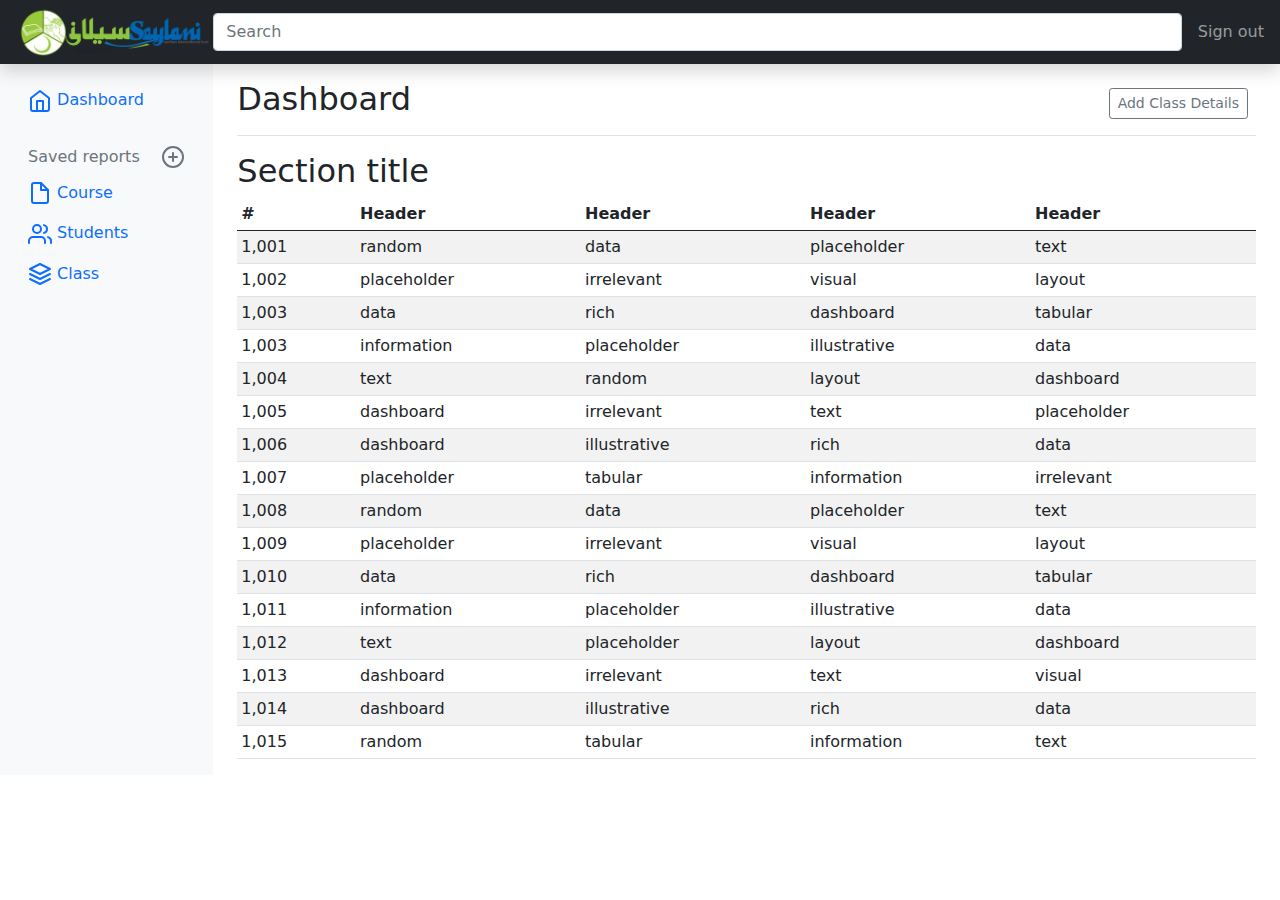
<file: class.html>
<!DOCTYPE html>
<html lang="en">
<head>
   <meta charset="UTF-8">
   <meta http-equiv="X-UA-Compatible" content="IE=edge">
   <meta name="viewport" content="width=device-width, initial-scale=1.0">
   <title>dashboard</title>
   <link rel="stylesheet" href="./assets/css/bootstrap.css">
</head>
<body>

   <header class="navbar navbar-dark sticky-top bg-dark flex-md-nowrap p-0 shadow">
       <a class="navbar-brand col-md-3 col-lg-2 me-0 px-3" href="#"><img width="200px" src="./assets/images/saylani-logo.png" alt=""></a>
       <button class="navbar-toggler position-absolute d-md-none collapsed" type="button" data-bs-toggle="collapse" data-bs-target="#sidebarMenu" aria-controls="sidebarMenu" aria-expanded="false" aria-label="Toggle navigation">
         <span class="navbar-toggler-icon"></span>
       </button>
       <input class="form-control form-control-dark w-100" type="text" placeholder="Search" aria-label="Search">
       <div class="navbar-nav">
         <div class="nav-item text-nowrap">
           <a class="nav-link px-3" href="#">Sign out</a>
         </div>
       </div>
     </header>

   <div class="container-fluid">
       <div class="row">
         <nav id="sidebarMenu" class="col-md-3 col-lg-2 d-md-block bg-light sidebar collapse">
           <div class="position-sticky pt-3">
             <ul class="nav flex-column">
               <li class="nav-item">
                 <a class="nav-link active" aria-current="page" href="#">
                   <svg xmlns="http://www.w3.org/2000/svg" width="24" height="24" viewBox="0 0 24 24" fill="none" stroke="currentColor" stroke-width="2" stroke-linecap="round" stroke-linejoin="round" class="feather feather-home" aria-hidden="true"><path d="M3 9l9-7 9 7v11a2 2 0 0 1-2 2H5a2 2 0 0 1-2-2z"></path><polyline points="9 22 9 12 15 12 15 22"></polyline></svg>
                   Dashboard
                 </a>
               </li>
             </ul>
     
             <h6 class="sidebar-heading d-flex justify-content-between align-items-center px-3 mt-4 mb-1 text-muted">
               <span>Saved reports</span>
               <a class="link-secondary" href="#" aria-label="Add a new report">
                 <svg xmlns="http://www.w3.org/2000/svg" width="24" height="24" viewBox="0 0 24 24" fill="none" stroke="currentColor" stroke-width="2" stroke-linecap="round" stroke-linejoin="round" class="feather feather-plus-circle" aria-hidden="true"><circle cx="12" cy="12" r="10"></circle><line x1="12" y1="8" x2="12" y2="16"></line><line x1="8" y1="12" x2="16" y2="12"></line></svg>
               </a>
             </h6>
             <ul class="nav flex-column mb-2">
               <li class="nav-item">
                   <a class="nav-link" href="course.html">
                     <svg xmlns="http://www.w3.org/2000/svg" width="24" height="24" viewBox="0 0 24 24" fill="none" stroke="currentColor" stroke-width="2" stroke-linecap="round" stroke-linejoin="round" class="feather feather-file" aria-hidden="true"><path d="M13 2H6a2 2 0 0 0-2 2v16a2 2 0 0 0 2 2h12a2 2 0 0 0 2-2V9z"></path><polyline points="13 2 13 9 20 9"></polyline></svg>
                     Course
                   </a>
                 </li>
                 <li class="nav-item">
                   <a class="nav-link" href="students.html">
                     <svg xmlns="http://www.w3.org/2000/svg" width="24" height="24" viewBox="0 0 24 24" fill="none" stroke="currentColor" stroke-width="2" stroke-linecap="round" stroke-linejoin="round" class="feather feather-users" aria-hidden="true"><path d="M17 21v-2a4 4 0 0 0-4-4H5a4 4 0 0 0-4 4v2"></path><circle cx="9" cy="7" r="4"></circle><path d="M23 21v-2a4 4 0 0 0-3-3.87"></path><path d="M16 3.13a4 4 0 0 1 0 7.75"></path></svg>
                     Students
                   </a>
                 </li>
                 <li class="nav-item">
                   <a class="nav-link" href="class.html">
                     <svg xmlns="http://www.w3.org/2000/svg" width="24" height="24" viewBox="0 0 24 24" fill="none" stroke="currentColor" stroke-width="2" stroke-linecap="round" stroke-linejoin="round" class="feather feather-layers" aria-hidden="true"><polygon points="12 2 2 7 12 12 22 7 12 2"></polygon><polyline points="2 17 12 22 22 17"></polyline><polyline points="2 12 12 17 22 12"></polyline></svg>
                     Class
                   </a>
                 </li>
             </ul>
           </div>
         </nav>
     
         <main class="col-md-9 ms-sm-auto col-lg-10 px-md-4"><div class="chartjs-size-monitor"><div class="chartjs-size-monitor-expand"><div class=""></div></div><div class="chartjs-size-monitor-shrink"><div class=""></div></div></div>
           <div class="d-flex justify-content-between flex-wrap flex-md-nowrap align-items-center pt-3 pb-2 mb-3 border-bottom">
             <h1 class="h2">Dashboard</h1>
             <div class="btn-toolbar mb-2 mb-md-0">
               <div class="btn-group me-2">
                <a href="classform.html"><button type="button" class="btn btn-sm btn-outline-secondary">Add Class Details</button>               </div>
                </a>
             </div>
           </div>
         
           <h2>Section title</h2>
           <div class="table-responsive">
             <table class="table table-striped table-sm">
               <thead>
                 <tr>
                   <th scope="col">#</th>
                   <th scope="col">Header</th>
                   <th scope="col">Header</th>
                   <th scope="col">Header</th>
                   <th scope="col">Header</th>
                 </tr>
               </thead>
               <tbody>
                 <tr>
                   <td>1,001</td>
                   <td>random</td>
                   <td>data</td>
                   <td>placeholder</td>
                   <td>text</td>
                 </tr>
                 <tr>
                   <td>1,002</td>
                   <td>placeholder</td>
                   <td>irrelevant</td>
                   <td>visual</td>
                   <td>layout</td>
                 </tr>
                 <tr>
                   <td>1,003</td>
                   <td>data</td>
                   <td>rich</td>
                   <td>dashboard</td>
                   <td>tabular</td>
                 </tr>
                 <tr>
                   <td>1,003</td>
                   <td>information</td>
                   <td>placeholder</td>
                   <td>illustrative</td>
                   <td>data</td>
                 </tr>
                 <tr>
                   <td>1,004</td>
                   <td>text</td>
                   <td>random</td>
                   <td>layout</td>
                   <td>dashboard</td>
                 </tr>
                 <tr>
                   <td>1,005</td>
                   <td>dashboard</td>
                   <td>irrelevant</td>
                   <td>text</td>
                   <td>placeholder</td>
                 </tr>
                 <tr>
                   <td>1,006</td>
                   <td>dashboard</td>
                   <td>illustrative</td>
                   <td>rich</td>
                   <td>data</td>
                 </tr>
                 <tr>
                   <td>1,007</td>
                   <td>placeholder</td>
                   <td>tabular</td>
                   <td>information</td>
                   <td>irrelevant</td>
                 </tr>
                 <tr>
                   <td>1,008</td>
                   <td>random</td>
                   <td>data</td>
                   <td>placeholder</td>
                   <td>text</td>
                 </tr>
                 <tr>
                   <td>1,009</td>
                   <td>placeholder</td>
                   <td>irrelevant</td>
                   <td>visual</td>
                   <td>layout</td>
                 </tr>
                 <tr>
                   <td>1,010</td>
                   <td>data</td>
                   <td>rich</td>
                   <td>dashboard</td>
                   <td>tabular</td>
                 </tr>
                 <tr>
                   <td>1,011</td>
                   <td>information</td>
                   <td>placeholder</td>
                   <td>illustrative</td>
                   <td>data</td>
                 </tr>
                 <tr>
                   <td>1,012</td>
                   <td>text</td>
                   <td>placeholder</td>
                   <td>layout</td>
                   <td>dashboard</td>
                 </tr>
                 <tr>
                   <td>1,013</td>
                   <td>dashboard</td>
                   <td>irrelevant</td>
                   <td>text</td>
                   <td>visual</td>
                 </tr>
                 <tr>
                   <td>1,014</td>
                   <td>dashboard</td>
                   <td>illustrative</td>
                   <td>rich</td>
                   <td>data</td>
                 </tr>
                 <tr>
                   <td>1,015</td>
                   <td>random</td>
                   <td>tabular</td>
                   <td>information</td>
                   <td>text</td>
                 </tr>
               </tbody>
             </table>
           </div>
         </main>
       </div>
     </div>
</body>
</html>
</file>
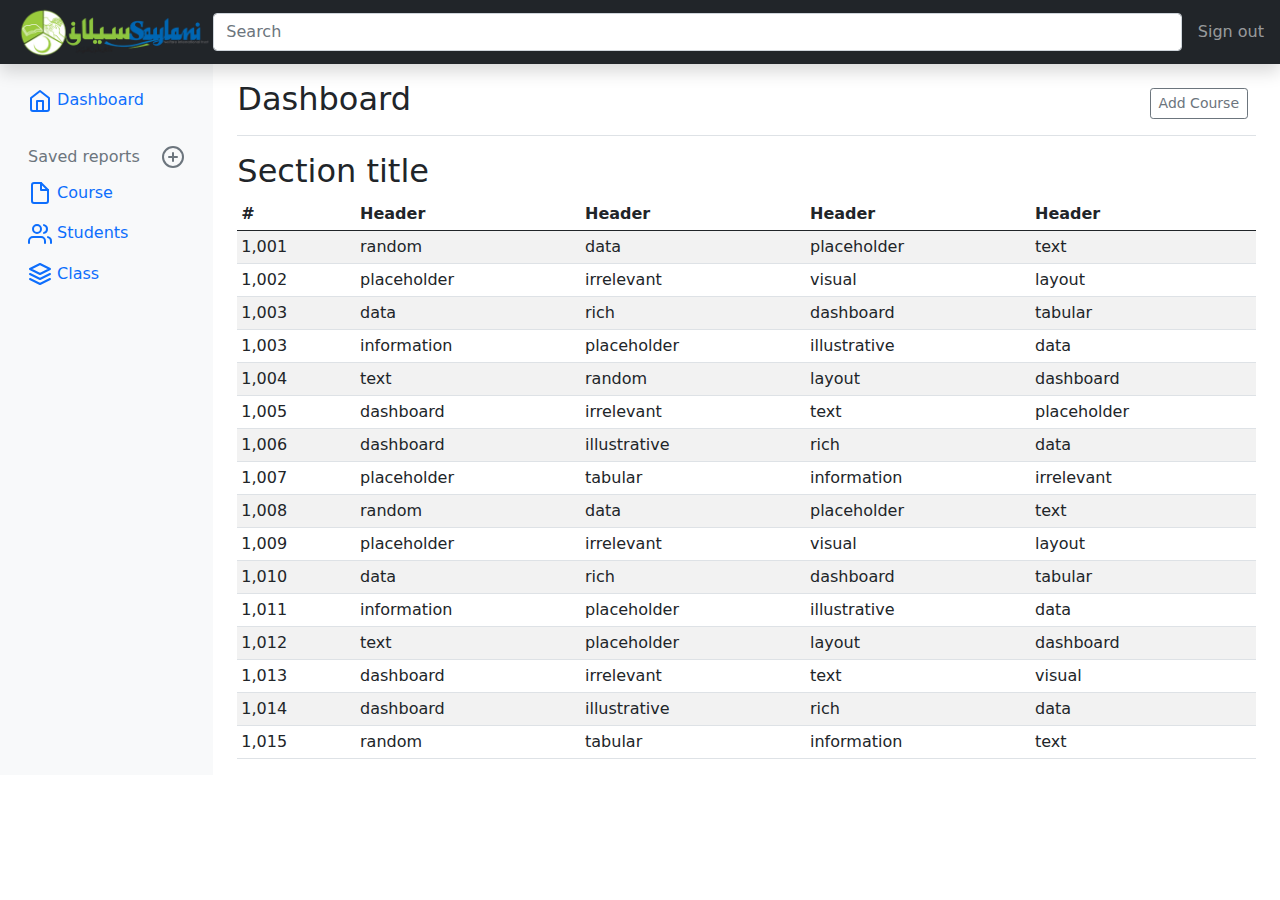
<file: course.html>
<!DOCTYPE html>
<html lang="en">
  <head>
    <meta charset="UTF-8" />
    <meta http-equiv="X-UA-Compatible" content="IE=edge" />
    <meta name="viewport" content="width=device-width, initial-scale=1.0" />
    <title>dashboard</title>
    <link rel="stylesheet" href="./assets/css/bootstrap.css" />
  </head>
  <body>
    <header
      class="navbar navbar-dark sticky-top bg-dark flex-md-nowrap p-0 shadow"
    >
      <a class="navbar-brand col-md-3 col-lg-2 me-0 px-3" href="#"
        ><img width="200px" src="./assets/images/saylani-logo.png" alt=""
      /></a>
      <button
        class="navbar-toggler position-absolute d-md-none collapsed"
        type="button"
        data-bs-toggle="collapse"
        data-bs-target="#sidebarMenu"
        aria-controls="sidebarMenu"
        aria-expanded="false"
        aria-label="Toggle navigation"
      >
        <span class="navbar-toggler-icon"></span>
      </button>
      <input
        class="form-control form-control-dark w-100"
        type="text"
        placeholder="Search"
        aria-label="Search"
      />
      <div class="navbar-nav">
        <div class="nav-item text-nowrap">
          <a class="nav-link px-3" href="#">Sign out</a>
        </div>
      </div>
    </header>

    <div class="container-fluid">
      <div class="row">
        <nav
          id="sidebarMenu"
          class="col-md-3 col-lg-2 d-md-block bg-light sidebar collapse"
        >
          <div class="position-sticky pt-3">
            <ul class="nav flex-column">
              <li class="nav-item">
                <a class="nav-link active" aria-current="page" href="#">
                  <svg
                    xmlns="http://www.w3.org/2000/svg"
                    width="24"
                    height="24"
                    viewBox="0 0 24 24"
                    fill="none"
                    stroke="currentColor"
                    stroke-width="2"
                    stroke-linecap="round"
                    stroke-linejoin="round"
                    class="feather feather-home"
                    aria-hidden="true"
                  >
                    <path
                      d="M3 9l9-7 9 7v11a2 2 0 0 1-2 2H5a2 2 0 0 1-2-2z"
                    ></path>
                    <polyline points="9 22 9 12 15 12 15 22"></polyline>
                  </svg>
                  Dashboard
                </a>
              </li>
            </ul>

            <h6
              class="sidebar-heading d-flex justify-content-between align-items-center px-3 mt-4 mb-1 text-muted"
            >
              <span>Saved reports</span>
              <a class="link-secondary" href="#" aria-label="Add a new report">
                <svg
                  xmlns="http://www.w3.org/2000/svg"
                  width="24"
                  height="24"
                  viewBox="0 0 24 24"
                  fill="none"
                  stroke="currentColor"
                  stroke-width="2"
                  stroke-linecap="round"
                  stroke-linejoin="round"
                  class="feather feather-plus-circle"
                  aria-hidden="true"
                >
                  <circle cx="12" cy="12" r="10"></circle>
                  <line x1="12" y1="8" x2="12" y2="16"></line>
                  <line x1="8" y1="12" x2="16" y2="12"></line>
                </svg>
              </a>
            </h6>
            <ul class="nav flex-column mb-2">
              <li class="nav-item">
                <a class="nav-link" href="course.html">
                  <svg
                    xmlns="http://www.w3.org/2000/svg"
                    width="24"
                    height="24"
                    viewBox="0 0 24 24"
                    fill="none"
                    stroke="currentColor"
                    stroke-width="2"
                    stroke-linecap="round"
                    stroke-linejoin="round"
                    class="feather feather-file"
                    aria-hidden="true"
                  >
                    <path
                      d="M13 2H6a2 2 0 0 0-2 2v16a2 2 0 0 0 2 2h12a2 2 0 0 0 2-2V9z"
                    ></path>
                    <polyline points="13 2 13 9 20 9"></polyline>
                  </svg>
                  Course
                </a>
              </li>
              <li class="nav-item">
                <a class="nav-link" href="students.html">
                  <svg
                    xmlns="http://www.w3.org/2000/svg"
                    width="24"
                    height="24"
                    viewBox="0 0 24 24"
                    fill="none"
                    stroke="currentColor"
                    stroke-width="2"
                    stroke-linecap="round"
                    stroke-linejoin="round"
                    class="feather feather-users"
                    aria-hidden="true"
                  >
                    <path d="M17 21v-2a4 4 0 0 0-4-4H5a4 4 0 0 0-4 4v2"></path>
                    <circle cx="9" cy="7" r="4"></circle>
                    <path d="M23 21v-2a4 4 0 0 0-3-3.87"></path>
                    <path d="M16 3.13a4 4 0 0 1 0 7.75"></path>
                  </svg>
                  Students
                </a>
              </li>
              <li class="nav-item">
                <a class="nav-link" href="class.html">
                  <svg
                    xmlns="http://www.w3.org/2000/svg"
                    width="24"
                    height="24"
                    viewBox="0 0 24 24"
                    fill="none"
                    stroke="currentColor"
                    stroke-width="2"
                    stroke-linecap="round"
                    stroke-linejoin="round"
                    class="feather feather-layers"
                    aria-hidden="true"
                  >
                    <polygon points="12 2 2 7 12 12 22 7 12 2"></polygon>
                    <polyline points="2 17 12 22 22 17"></polyline>
                    <polyline points="2 12 12 17 22 12"></polyline>
                  </svg>
                  Class
                </a>
              </li>
            </ul>
          </div>
        </nav>

        <main class="col-md-9 ms-sm-auto col-lg-10 px-md-4">
          <div class="chartjs-size-monitor">
            <div class="chartjs-size-monitor-expand"><div class=""></div></div>
            <div class="chartjs-size-monitor-shrink"><div class=""></div></div>
          </div>
          <div
            class="d-flex justify-content-between flex-wrap flex-md-nowrap align-items-center pt-3 pb-2 mb-3 border-bottom"
          >
            <h1 class="h2">Dashboard</h1>
            <div class="btn-toolbar mb-2 mb-md-0">
              <div class="btn-group me-2">
                <a href="courseform.html"
                  ><button
                    type="button"
                    class="btn btn-sm btn-outline-secondary"
                  >
                    Add Course
                  </button>
                </a>
              </div>
            </div>
          </div>

          <h2>Section title</h2>
          <div class="table-responsive">
            <table class="table table-striped table-sm">
              <thead>
                <tr>
                  <th scope="col">#</th>
                  <th scope="col">Header</th>
                  <th scope="col">Header</th>
                  <th scope="col">Header</th>
                  <th scope="col">Header</th>
                </tr>
              </thead>
              <tbody>
                <tr>
                  <td>1,001</td>
                  <td>random</td>
                  <td>data</td>
                  <td>placeholder</td>
                  <td>text</td>
                </tr>
                <tr>
                  <td>1,002</td>
                  <td>placeholder</td>
                  <td>irrelevant</td>
                  <td>visual</td>
                  <td>layout</td>
                </tr>
                <tr>
                  <td>1,003</td>
                  <td>data</td>
                  <td>rich</td>
                  <td>dashboard</td>
                  <td>tabular</td>
                </tr>
                <tr>
                  <td>1,003</td>
                  <td>information</td>
                  <td>placeholder</td>
                  <td>illustrative</td>
                  <td>data</td>
                </tr>
                <tr>
                  <td>1,004</td>
                  <td>text</td>
                  <td>random</td>
                  <td>layout</td>
                  <td>dashboard</td>
                </tr>
                <tr>
                  <td>1,005</td>
                  <td>dashboard</td>
                  <td>irrelevant</td>
                  <td>text</td>
                  <td>placeholder</td>
                </tr>
                <tr>
                  <td>1,006</td>
                  <td>dashboard</td>
                  <td>illustrative</td>
                  <td>rich</td>
                  <td>data</td>
                </tr>
                <tr>
                  <td>1,007</td>
                  <td>placeholder</td>
                  <td>tabular</td>
                  <td>information</td>
                  <td>irrelevant</td>
                </tr>
                <tr>
                  <td>1,008</td>
                  <td>random</td>
                  <td>data</td>
                  <td>placeholder</td>
                  <td>text</td>
                </tr>
                <tr>
                  <td>1,009</td>
                  <td>placeholder</td>
                  <td>irrelevant</td>
                  <td>visual</td>
                  <td>layout</td>
                </tr>
                <tr>
                  <td>1,010</td>
                  <td>data</td>
                  <td>rich</td>
                  <td>dashboard</td>
                  <td>tabular</td>
                </tr>
                <tr>
                  <td>1,011</td>
                  <td>information</td>
                  <td>placeholder</td>
                  <td>illustrative</td>
                  <td>data</td>
                </tr>
                <tr>
                  <td>1,012</td>
                  <td>text</td>
                  <td>placeholder</td>
                  <td>layout</td>
                  <td>dashboard</td>
                </tr>
                <tr>
                  <td>1,013</td>
                  <td>dashboard</td>
                  <td>irrelevant</td>
                  <td>text</td>
                  <td>visual</td>
                </tr>
                <tr>
                  <td>1,014</td>
                  <td>dashboard</td>
                  <td>illustrative</td>
                  <td>rich</td>
                  <td>data</td>
                </tr>
                <tr>
                  <td>1,015</td>
                  <td>random</td>
                  <td>tabular</td>
                  <td>information</td>
                  <td>text</td>
                </tr>
              </tbody>
            </table>
          </div>
        </main>
      </div>
    </div>
  </body>
</html>
</file>
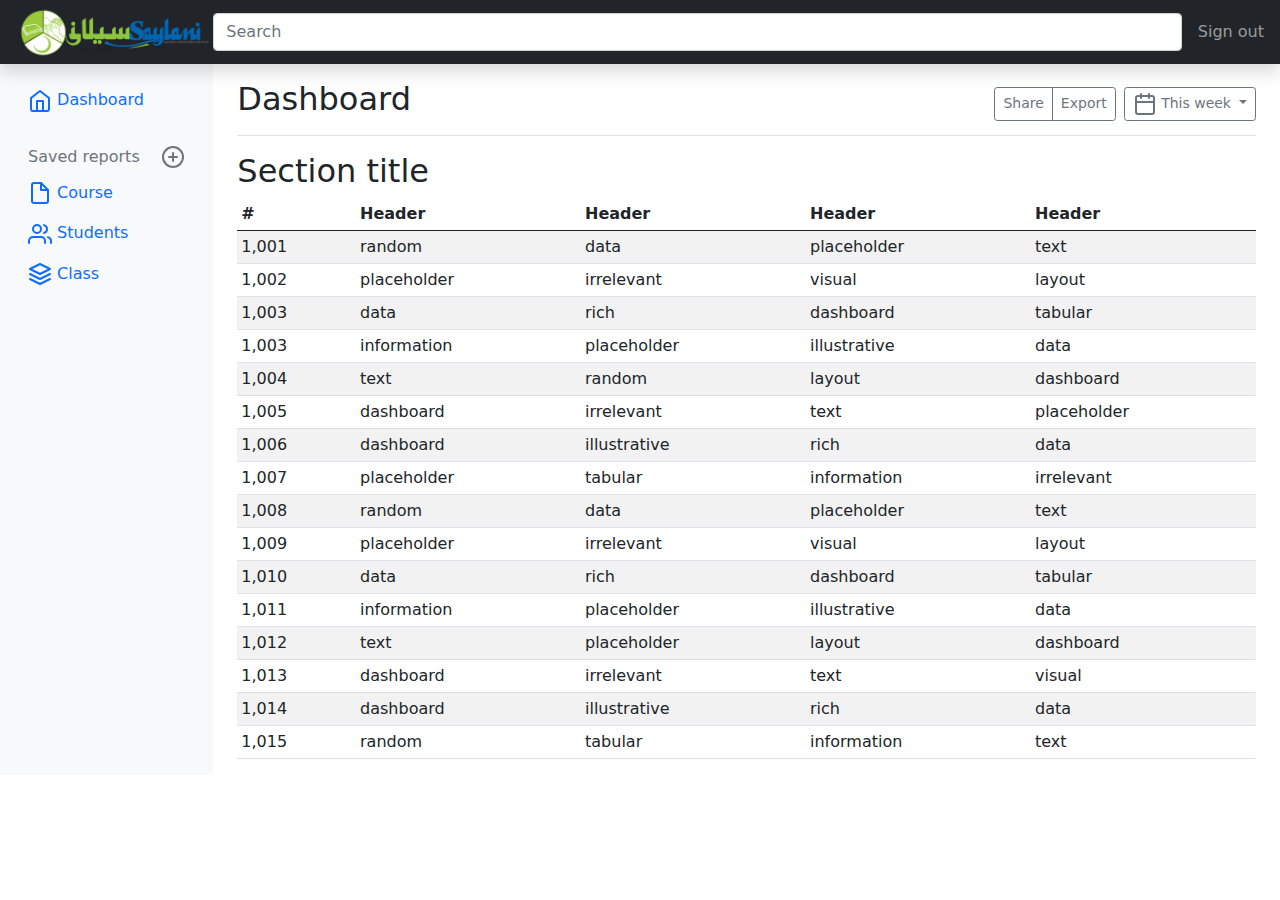
<file: dashboard.html>
<!DOCTYPE html>
 <html lang="en">
 <head>
    <meta charset="UTF-8">
    <meta http-equiv="X-UA-Compatible" content="IE=edge">
    <meta name="viewport" content="width=device-width, initial-scale=1.0">
    <title>dashboard</title>
    <link rel="stylesheet" href="./assets/css/bootstrap.css">
 </head>
 <body>

    <header class="navbar navbar-dark sticky-top bg-dark flex-md-nowrap p-0 shadow">
        <a class="navbar-brand col-md-3 col-lg-2 me-0 px-3" href="#"><img width="200px" src="./assets/images/saylani-logo.png" alt=""></a>
        <button class="navbar-toggler position-absolute d-md-none collapsed" type="button" data-bs-toggle="collapse" data-bs-target="#sidebarMenu" aria-controls="sidebarMenu" aria-expanded="false" aria-label="Toggle navigation">
          <span class="navbar-toggler-icon"></span>
        </button>
        <input class="form-control form-control-dark w-100" type="text" placeholder="Search" aria-label="Search">
        <div class="navbar-nav">
          <div class="nav-item text-nowrap">
            <a class="nav-link px-3" href="#">Sign out</a>
          </div>
        </div>
      </header>

    <div class="container-fluid">
        <div class="row">
          <nav id="sidebarMenu" class="col-md-3 col-lg-2 d-md-block bg-light sidebar collapse">
            <div class="position-sticky pt-3">
              <ul class="nav flex-column">
                <li class="nav-item">
                  <a class="nav-link active" aria-current="page" href="#">
                    <svg xmlns="http://www.w3.org/2000/svg" width="24" height="24" viewBox="0 0 24 24" fill="none" stroke="currentColor" stroke-width="2" stroke-linecap="round" stroke-linejoin="round" class="feather feather-home" aria-hidden="true"><path d="M3 9l9-7 9 7v11a2 2 0 0 1-2 2H5a2 2 0 0 1-2-2z"></path><polyline points="9 22 9 12 15 12 15 22"></polyline></svg>
                    Dashboard
                  </a>
                </li>
              </ul>
      
              <h6 class="sidebar-heading d-flex justify-content-between align-items-center px-3 mt-4 mb-1 text-muted">
                <span>Saved reports</span>
                <a class="link-secondary" href="#" aria-label="Add a new report">
                  <svg xmlns="http://www.w3.org/2000/svg" width="24" height="24" viewBox="0 0 24 24" fill="none" stroke="currentColor" stroke-width="2" stroke-linecap="round" stroke-linejoin="round" class="feather feather-plus-circle" aria-hidden="true"><circle cx="12" cy="12" r="10"></circle><line x1="12" y1="8" x2="12" y2="16"></line><line x1="8" y1="12" x2="16" y2="12"></line></svg>
                </a>
              </h6>
              <ul class="nav flex-column mb-2">
                <li class="nav-item">
                    <a class="nav-link" href="course.html">
                      <svg xmlns="http://www.w3.org/2000/svg" width="24" height="24" viewBox="0 0 24 24" fill="none" stroke="currentColor" stroke-width="2" stroke-linecap="round" stroke-linejoin="round" class="feather feather-file" aria-hidden="true"><path d="M13 2H6a2 2 0 0 0-2 2v16a2 2 0 0 0 2 2h12a2 2 0 0 0 2-2V9z"></path><polyline points="13 2 13 9 20 9"></polyline></svg>
                      Course
                    </a>
                  </li>
                  <li class="nav-item">
                    <a class="nav-link" href="students.html">
                      <svg xmlns="http://www.w3.org/2000/svg" width="24" height="24" viewBox="0 0 24 24" fill="none" stroke="currentColor" stroke-width="2" stroke-linecap="round" stroke-linejoin="round" class="feather feather-users" aria-hidden="true"><path d="M17 21v-2a4 4 0 0 0-4-4H5a4 4 0 0 0-4 4v2"></path><circle cx="9" cy="7" r="4"></circle><path d="M23 21v-2a4 4 0 0 0-3-3.87"></path><path d="M16 3.13a4 4 0 0 1 0 7.75"></path></svg>
                      Students
                    </a>
                  </li>
                  <li class="nav-item">
                    <a class="nav-link" href="class.html">
                      <svg xmlns="http://www.w3.org/2000/svg" width="24" height="24" viewBox="0 0 24 24" fill="none" stroke="currentColor" stroke-width="2" stroke-linecap="round" stroke-linejoin="round" class="feather feather-layers" aria-hidden="true"><polygon points="12 2 2 7 12 12 22 7 12 2"></polygon><polyline points="2 17 12 22 22 17"></polyline><polyline points="2 12 12 17 22 12"></polyline></svg>
                      Class
                    </a>
                  </li>
              </ul>
            </div>
          </nav>
      
          <main class="col-md-9 ms-sm-auto col-lg-10 px-md-4"><div class="chartjs-size-monitor"><div class="chartjs-size-monitor-expand"><div class=""></div></div><div class="chartjs-size-monitor-shrink"><div class=""></div></div></div>
            <div class="d-flex justify-content-between flex-wrap flex-md-nowrap align-items-center pt-3 pb-2 mb-3 border-bottom">
              <h1 class="h2">Dashboard</h1>
              <div class="btn-toolbar mb-2 mb-md-0">
                <div class="btn-group me-2">
                  <button type="button" class="btn btn-sm btn-outline-secondary">Share</button>
                  <button type="button" class="btn btn-sm btn-outline-secondary">Export</button>
                </div>
                <button type="button" class="btn btn-sm btn-outline-secondary dropdown-toggle">
                  <svg xmlns="http://www.w3.org/2000/svg" width="24" height="24" viewBox="0 0 24 24" fill="none" stroke="currentColor" stroke-width="2" stroke-linecap="round" stroke-linejoin="round" class="feather feather-calendar" aria-hidden="true"><rect x="3" y="4" width="18" height="18" rx="2" ry="2"></rect><line x1="16" y1="2" x2="16" y2="6"></line><line x1="8" y1="2" x2="8" y2="6"></line><line x1="3" y1="10" x2="21" y2="10"></line></svg>
                  This week
                </button>
              </div>
            </div>
          
            <h2>Section title</h2>
            <div class="table-responsive">
              <table class="table table-striped table-sm">
                <thead>
                  <tr>
                    <th scope="col">#</th>
                    <th scope="col">Header</th>
                    <th scope="col">Header</th>
                    <th scope="col">Header</th>
                    <th scope="col">Header</th>
                  </tr>
                </thead>
                <tbody>
                  <tr>
                    <td>1,001</td>
                    <td>random</td>
                    <td>data</td>
                    <td>placeholder</td>
                    <td>text</td>
                  </tr>
                  <tr>
                    <td>1,002</td>
                    <td>placeholder</td>
                    <td>irrelevant</td>
                    <td>visual</td>
                    <td>layout</td>
                  </tr>
                  <tr>
                    <td>1,003</td>
                    <td>data</td>
                    <td>rich</td>
                    <td>dashboard</td>
                    <td>tabular</td>
                  </tr>
                  <tr>
                    <td>1,003</td>
                    <td>information</td>
                    <td>placeholder</td>
                    <td>illustrative</td>
                    <td>data</td>
                  </tr>
                  <tr>
                    <td>1,004</td>
                    <td>text</td>
                    <td>random</td>
                    <td>layout</td>
                    <td>dashboard</td>
                  </tr>
                  <tr>
                    <td>1,005</td>
                    <td>dashboard</td>
                    <td>irrelevant</td>
                    <td>text</td>
                    <td>placeholder</td>
                  </tr>
                  <tr>
                    <td>1,006</td>
                    <td>dashboard</td>
                    <td>illustrative</td>
                    <td>rich</td>
                    <td>data</td>
                  </tr>
                  <tr>
                    <td>1,007</td>
                    <td>placeholder</td>
                    <td>tabular</td>
                    <td>information</td>
                    <td>irrelevant</td>
                  </tr>
                  <tr>
                    <td>1,008</td>
                    <td>random</td>
                    <td>data</td>
                    <td>placeholder</td>
                    <td>text</td>
                  </tr>
                  <tr>
                    <td>1,009</td>
                    <td>placeholder</td>
                    <td>irrelevant</td>
                    <td>visual</td>
                    <td>layout</td>
                  </tr>
                  <tr>
                    <td>1,010</td>
                    <td>data</td>
                    <td>rich</td>
                    <td>dashboard</td>
                    <td>tabular</td>
                  </tr>
                  <tr>
                    <td>1,011</td>
                    <td>information</td>
                    <td>placeholder</td>
                    <td>illustrative</td>
                    <td>data</td>
                  </tr>
                  <tr>
                    <td>1,012</td>
                    <td>text</td>
                    <td>placeholder</td>
                    <td>layout</td>
                    <td>dashboard</td>
                  </tr>
                  <tr>
                    <td>1,013</td>
                    <td>dashboard</td>
                    <td>irrelevant</td>
                    <td>text</td>
                    <td>visual</td>
                  </tr>
                  <tr>
                    <td>1,014</td>
                    <td>dashboard</td>
                    <td>illustrative</td>
                    <td>rich</td>
                    <td>data</td>
                  </tr>
                  <tr>
                    <td>1,015</td>
                    <td>random</td>
                    <td>tabular</td>
                    <td>information</td>
                    <td>text</td>
                  </tr>
                </tbody>
              </table>
            </div>
          </main>
        </div>
      </div>
 </body>
 </html>
</file>
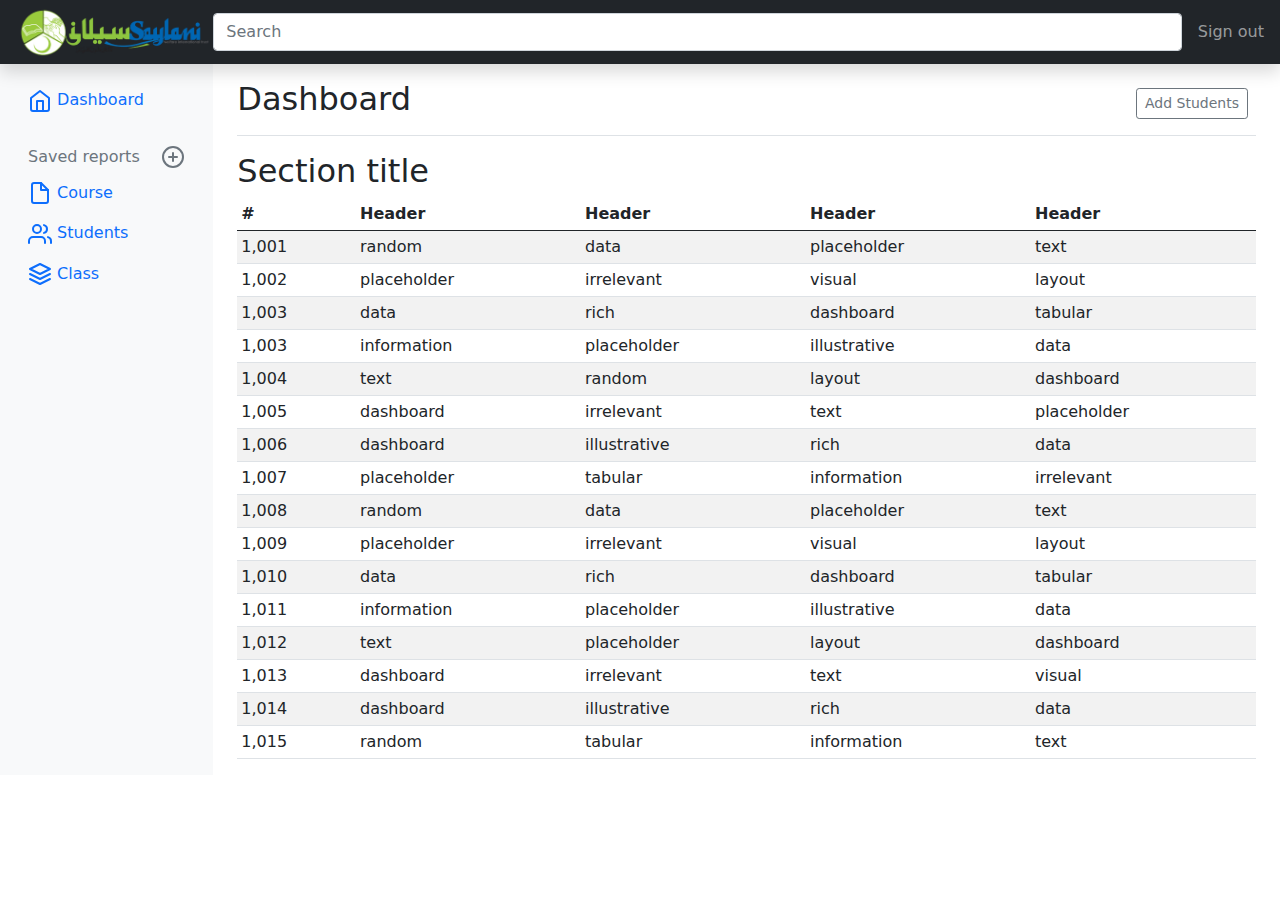
<file: students.html>
<!DOCTYPE html>
<html lang="en">
<head>
   <meta charset="UTF-8">
   <meta http-equiv="X-UA-Compatible" content="IE=edge">
   <meta name="viewport" content="width=device-width, initial-scale=1.0">
   <title>dashboard</title>
   <link rel="stylesheet" href="./assets/css/bootstrap.css">
</head>
<body>

   <header class="navbar navbar-dark sticky-top bg-dark flex-md-nowrap p-0 shadow">
       <a class="navbar-brand col-md-3 col-lg-2 me-0 px-3" href="#"><img width="200px" src="./assets/images/saylani-logo.png" alt=""></a>
       <button class="navbar-toggler position-absolute d-md-none collapsed" type="button" data-bs-toggle="collapse" data-bs-target="#sidebarMenu" aria-controls="sidebarMenu" aria-expanded="false" aria-label="Toggle navigation">
         <span class="navbar-toggler-icon"></span>
       </button>
       <input class="form-control form-control-dark w-100" type="text" placeholder="Search" aria-label="Search">
       <div class="navbar-nav">
         <div class="nav-item text-nowrap">
           <a class="nav-link px-3" href="#">Sign out</a>
         </div>
       </div>
     </header>

   <div class="container-fluid">
       <div class="row">
         <nav id="sidebarMenu" class="col-md-3 col-lg-2 d-md-block bg-light sidebar collapse">
           <div class="position-sticky pt-3">
             <ul class="nav flex-column">
               <li class="nav-item">
                 <a class="nav-link active" aria-current="page" href="#">
                   <svg xmlns="http://www.w3.org/2000/svg" width="24" height="24" viewBox="0 0 24 24" fill="none" stroke="currentColor" stroke-width="2" stroke-linecap="round" stroke-linejoin="round" class="feather feather-home" aria-hidden="true"><path d="M3 9l9-7 9 7v11a2 2 0 0 1-2 2H5a2 2 0 0 1-2-2z"></path><polyline points="9 22 9 12 15 12 15 22"></polyline></svg>
                   Dashboard
                 </a>
               </li>
             </ul>
     
             <h6 class="sidebar-heading d-flex justify-content-between align-items-center px-3 mt-4 mb-1 text-muted">
               <span>Saved reports</span>
               <a class="link-secondary" href="#" aria-label="Add a new report">
                 <svg xmlns="http://www.w3.org/2000/svg" width="24" height="24" viewBox="0 0 24 24" fill="none" stroke="currentColor" stroke-width="2" stroke-linecap="round" stroke-linejoin="round" class="feather feather-plus-circle" aria-hidden="true"><circle cx="12" cy="12" r="10"></circle><line x1="12" y1="8" x2="12" y2="16"></line><line x1="8" y1="12" x2="16" y2="12"></line></svg>
               </a>
             </h6>
             <ul class="nav flex-column mb-2">
               <li class="nav-item">
                   <a class="nav-link" href="course.html">
                     <svg xmlns="http://www.w3.org/2000/svg" width="24" height="24" viewBox="0 0 24 24" fill="none" stroke="currentColor" stroke-width="2" stroke-linecap="round" stroke-linejoin="round" class="feather feather-file" aria-hidden="true"><path d="M13 2H6a2 2 0 0 0-2 2v16a2 2 0 0 0 2 2h12a2 2 0 0 0 2-2V9z"></path><polyline points="13 2 13 9 20 9"></polyline></svg>
                     Course
                   </a>
                 </li>
                 <li class="nav-item">
                   <a class="nav-link" href="students.html">
                     <svg xmlns="http://www.w3.org/2000/svg" width="24" height="24" viewBox="0 0 24 24" fill="none" stroke="currentColor" stroke-width="2" stroke-linecap="round" stroke-linejoin="round" class="feather feather-users" aria-hidden="true"><path d="M17 21v-2a4 4 0 0 0-4-4H5a4 4 0 0 0-4 4v2"></path><circle cx="9" cy="7" r="4"></circle><path d="M23 21v-2a4 4 0 0 0-3-3.87"></path><path d="M16 3.13a4 4 0 0 1 0 7.75"></path></svg>
                     Students
                   </a>
                 </li>
                 <li class="nav-item">
                   <a class="nav-link" href="class.html">
                     <svg xmlns="http://www.w3.org/2000/svg" width="24" height="24" viewBox="0 0 24 24" fill="none" stroke="currentColor" stroke-width="2" stroke-linecap="round" stroke-linejoin="round" class="feather feather-layers" aria-hidden="true"><polygon points="12 2 2 7 12 12 22 7 12 2"></polygon><polyline points="2 17 12 22 22 17"></polyline><polyline points="2 12 12 17 22 12"></polyline></svg>
                     Class
                   </a>
                 </li>
             </ul>
           </div>
         </nav>
     
         <main class="col-md-9 ms-sm-auto col-lg-10 px-md-4"><div class="chartjs-size-monitor"><div class="chartjs-size-monitor-expand"><div class=""></div></div><div class="chartjs-size-monitor-shrink"><div class=""></div></div></div>
           <div class="d-flex justify-content-between flex-wrap flex-md-nowrap align-items-center pt-3 pb-2 mb-3 border-bottom">
             <h1 class="h2">Dashboard</h1>
             <div class="btn-toolbar mb-2 mb-md-0">
               <div class="btn-group me-2">
                <a href="studentsform.html"><button type="button" class="btn btn-sm btn-outline-secondary">Add Students</button>               </div>
                </a>
             </div>
           </div>
         
           <h2>Section title</h2>
           <div class="table-responsive">
             <table class="table table-striped table-sm">
               <thead>
                 <tr>
                   <th scope="col">#</th>
                   <th scope="col">Header</th>
                   <th scope="col">Header</th>
                   <th scope="col">Header</th>
                   <th scope="col">Header</th>
                 </tr>
               </thead>
               <tbody>
                 <tr>
                   <td>1,001</td>
                   <td>random</td>
                   <td>data</td>
                   <td>placeholder</td>
                   <td>text</td>
                 </tr>
                 <tr>
                   <td>1,002</td>
                   <td>placeholder</td>
                   <td>irrelevant</td>
                   <td>visual</td>
                   <td>layout</td>
                 </tr>
                 <tr>
                   <td>1,003</td>
                   <td>data</td>
                   <td>rich</td>
                   <td>dashboard</td>
                   <td>tabular</td>
                 </tr>
                 <tr>
                   <td>1,003</td>
                   <td>information</td>
                   <td>placeholder</td>
                   <td>illustrative</td>
                   <td>data</td>
                 </tr>
                 <tr>
                   <td>1,004</td>
                   <td>text</td>
                   <td>random</td>
                   <td>layout</td>
                   <td>dashboard</td>
                 </tr>
                 <tr>
                   <td>1,005</td>
                   <td>dashboard</td>
                   <td>irrelevant</td>
                   <td>text</td>
                   <td>placeholder</td>
                 </tr>
                 <tr>
                   <td>1,006</td>
                   <td>dashboard</td>
                   <td>illustrative</td>
                   <td>rich</td>
                   <td>data</td>
                 </tr>
                 <tr>
                   <td>1,007</td>
                   <td>placeholder</td>
                   <td>tabular</td>
                   <td>information</td>
                   <td>irrelevant</td>
                 </tr>
                 <tr>
                   <td>1,008</td>
                   <td>random</td>
                   <td>data</td>
                   <td>placeholder</td>
                   <td>text</td>
                 </tr>
                 <tr>
                   <td>1,009</td>
                   <td>placeholder</td>
                   <td>irrelevant</td>
                   <td>visual</td>
                   <td>layout</td>
                 </tr>
                 <tr>
                   <td>1,010</td>
                   <td>data</td>
                   <td>rich</td>
                   <td>dashboard</td>
                   <td>tabular</td>
                 </tr>
                 <tr>
                   <td>1,011</td>
                   <td>information</td>
                   <td>placeholder</td>
                   <td>illustrative</td>
                   <td>data</td>
                 </tr>
                 <tr>
                   <td>1,012</td>
                   <td>text</td>
                   <td>placeholder</td>
                   <td>layout</td>
                   <td>dashboard</td>
                 </tr>
                 <tr>
                   <td>1,013</td>
                   <td>dashboard</td>
                   <td>irrelevant</td>
                   <td>text</td>
                   <td>visual</td>
                 </tr>
                 <tr>
                   <td>1,014</td>
                   <td>dashboard</td>
                   <td>illustrative</td>
                   <td>rich</td>
                   <td>data</td>
                 </tr>
                 <tr>
                   <td>1,015</td>
                   <td>random</td>
                   <td>tabular</td>
                   <td>information</td>
                   <td>text</td>
                 </tr>
               </tbody>
             </table>
           </div>
         </main>
       </div>
     </div>
</body>
</html>
</file>
